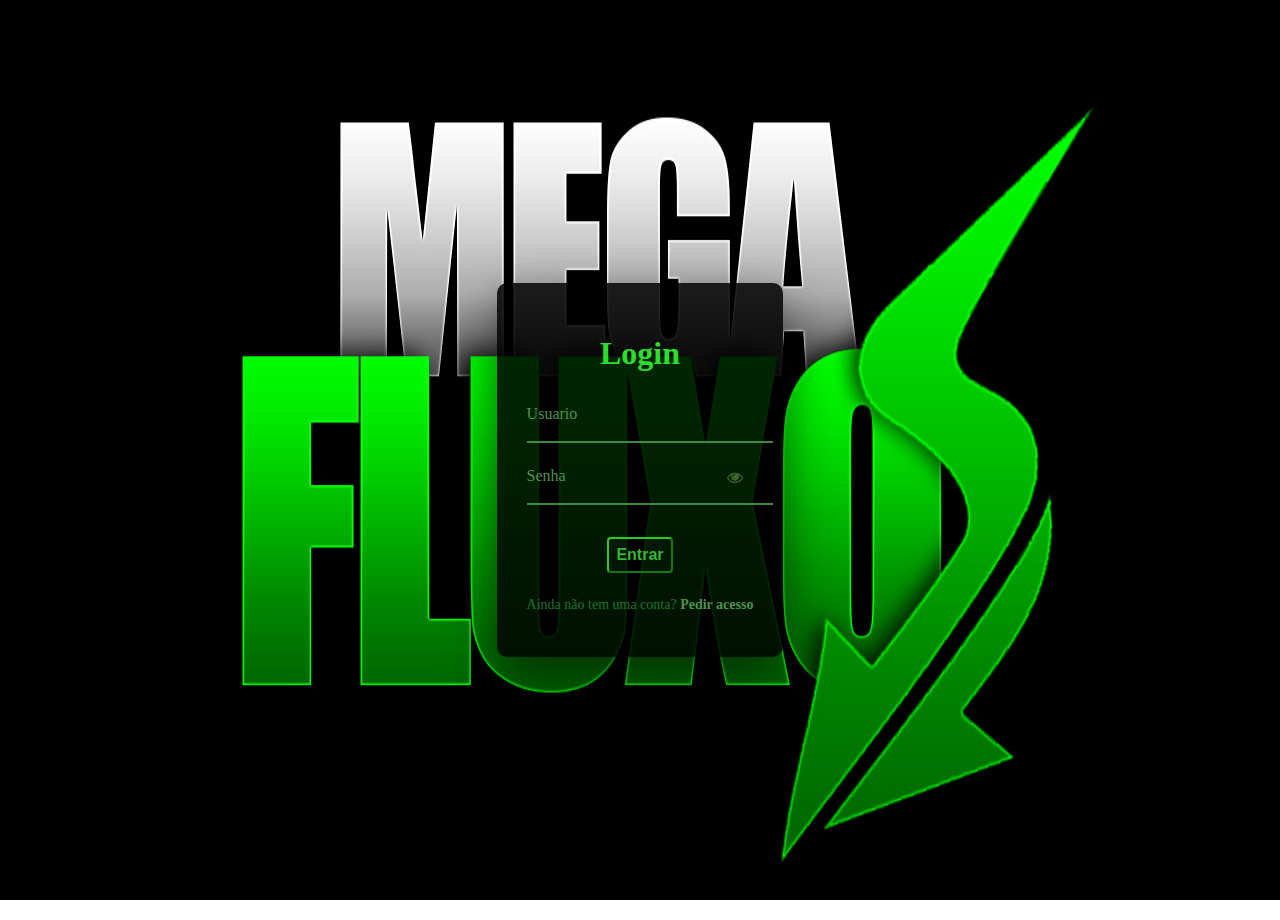
<file: index.html>
<!DOCTYPE html>
<html lang="pt-BR">
<head>
	<meta charset="UTF-8">
		<title>MEGA FLUXO&#8211; SINAIS VIP 24 DA QUOTEX</title>
<meta name='robots' content='max-image-preview:large' />
<link rel="alternate" type="application/rss+xml" title="Feed para tp87h &raquo;" href="https://tp87h.xyz/feed/" />
<link rel="alternate" type="application/rss+xml" title="Feed de comentários para tp87h &raquo;" href="https://tp87h.xyz/comments/feed/" />
<script>
    
window._wpemojiSettings = {"baseUrl":"https:\/\/s.w.org\/images\/core\/emoji\/14.0.0\/72x72\/","ext":".png","svgUrl":"https:\/\/s.w.org\/images\/core\/emoji\/14.0.0\/svg\/","svgExt":".svg","source":{"concatemoji":"https:\/\/tp87h.xyz\/wp-includes\/js\/wp-emoji-release.min.js?ver=6.3.2"}};
/*! This file is auto-generated */
!function(i,n){var o,s,e;function c(e){try{var t={supportTests:e,timestamp:(new Date).valueOf()};sessionStorage.setItem(o,JSON.stringify(t))}catch(e){}}function p(e,t,n){e.clearRect(0,0,e.canvas.width,e.canvas.height),e.fillText(t,0,0);var t=new Uint32Array(e.getImageData(0,0,e.canvas.width,e.canvas.height).data),r=(e.clearRect(0,0,e.canvas.width,e.canvas.height),e.fillText(n,0,0),new Uint32Array(e.getImageData(0,0,e.canvas.width,e.canvas.height).data));return t.every(function(e,t){return e===r[t]})}function u(e,t,n){switch(t){case"flag":return n(e,"\ud83c\udff3\ufe0f\u200d\u26a7\ufe0f","\ud83c\udff3\ufe0f\u200b\u26a7\ufe0f")?!1:!n(e,"\ud83c\uddfa\ud83c\uddf3","\ud83c\uddfa\u200b\ud83c\uddf3")&&!n(e,"\ud83c\udff4\udb40\udc67\udb40\udc62\udb40\udc65\udb40\udc6e\udb40\udc67\udb40\udc7f","\ud83c\udff4\u200b\udb40\udc67\u200b\udb40\udc62\u200b\udb40\udc65\u200b\udb40\udc6e\u200b\udb40\udc67\u200b\udb40\udc7f");case"emoji":return!n(e,"\ud83e\udef1\ud83c\udffb\u200d\ud83e\udef2\ud83c\udfff","\ud83e\udef1\ud83c\udffb\u200b\ud83e\udef2\ud83c\udfff")}return!1}function f(e,t,n){var r="undefined"!=typeof WorkerGlobalScope&&self instanceof WorkerGlobalScope?new OffscreenCanvas(300,150):i.createElement("canvas"),a=r.getContext("2d",{willReadFrequently:!0}),o=(a.textBaseline="top",a.font="600 32px Arial",{});return e.forEach(function(e){o[e]=t(a,e,n)}),o}function t(e){var t=i.createElement("script");t.src=e,t.defer=!0,i.head.appendChild(t)}"undefined"!=typeof Promise&&(o="wpEmojiSettingsSupports",s=["flag","emoji"],n.supports={everything:!0,everythingExceptFlag:!0},e=new Promise(function(e){i.addEventListener("DOMContentLoaded",e,{once:!0})}),new Promise(function(t){var n=function(){try{var e=JSON.parse(sessionStorage.getItem(o));if("object"==typeof e&&"number"==typeof e.timestamp&&(new Date).valueOf()<e.timestamp+604800&&"object"==typeof e.supportTests)return e.supportTests}catch(e){}return null}();if(!n){if("undefined"!=typeof Worker&&"undefined"!=typeof OffscreenCanvas&&"undefined"!=typeof URL&&URL.createObjectURL&&"undefined"!=typeof Blob)try{var e="postMessage("+f.toString()+"("+[JSON.stringify(s),u.toString(),p.toString()].join(",")+"));",r=new Blob([e],{type:"text/javascript"}),a=new Worker(URL.createObjectURL(r),{name:"wpTestEmojiSupports"});return void(a.onmessage=function(e){c(n=e.data),a.terminate(),t(n)})}catch(e){}c(n=f(s,u,p))}t(n)}).then(function(e){for(var t in e)n.supports[t]=e[t],n.supports.everything=n.supports.everything&&n.supports[t],"flag"!==t&&(n.supports.everythingExceptFlag=n.supports.everythingExceptFlag&&n.supports[t]);n.supports.everythingExceptFlag=n.supports.everythingExceptFlag&&!n.supports.flag,n.DOMReady=!1,n.readyCallback=function(){n.DOMReady=!0}}).then(function(){return e}).then(function(){var e;n.supports.everything||(n.readyCallback(),(e=n.source||{}).concatemoji?t(e.concatemoji):e.wpemoji&&e.twemoji&&(t(e.twemoji),t(e.wpemoji)))}))}((window,document),window._wpemojiSettings);
</script>
<style>
img.wp-smiley,
img.emoji {
	display: inline !important;
	border: none !important;
	box-shadow: none !important;
	height: 1em !important;
	width: 1em !important;
	margin: 0 0.07em !important;
	vertical-align: -0.1em !important;
	background: none !important;
	padding: 0 !important;
}

<!DOCTYPE html>
<html lang="en">
<head>
  <link href="https://cdn.jsdelivr.net/npm/remixicon@2.5.0/fonts/remixicon.css" rel="stylesheet" />
  <link rel="website icon" type="png" href="./assets/img/Untold Coding.png" />
  <link rel="stylesheet" href="assets/css/styles.css" />
  <title>Tela de login fluxo gain</title>
  <style>
    /* Adicione este estilo para o iframe */
    #second-screen-iframe {
      position: absolute;
      top: 0;
      left: 0;
      width: 100%;
      height: 100%;
      border: 0;
    }
  </style>
</head>
<body>
</style>
	<link rel='stylesheet' id='wp-block-library-css' href='https://tp87h.xyz/wp-includes/css/dist/block-library/style.min.css?ver=6.3.2' media='all' />
<style id='classic-theme-styles-inline-css'>
/*! This file is auto-generated */
.wp-block-button__link{color:#fff;background-color:#32373c;border-radius:9999px;box-shadow:none;text-decoration:none;padding:calc(.667em + 2px) calc(1.333em + 2px);font-size:1.125em}.wp-block-file__button{background:#32373c;color:#fff;text-decoration:none}
</style>
<style id='global-styles-inline-css'>
body{--wp--preset--color--black: #000000;--wp--preset--color--cyan-bluish-gray: #abb8c3;--wp--preset--color--white: #ffffff;--wp--preset--color--pale-pink: #f78da7;--wp--preset--color--vivid-red: #cf2e2e;--wp--preset--color--luminous-vivid-orange: #ff6900;--wp--preset--color--luminous-vivid-amber: #fcb900;--wp--preset--color--light-green-cyan: #7bdcb5;--wp--preset--color--vivid-green-cyan: #00d084;--wp--preset--color--pale-cyan-blue: #8ed1fc;--wp--preset--color--vivid-cyan-blue: #0693e3;--wp--preset--color--vivid-purple: #9b51e0;--wp--preset--gradient--vivid-cyan-blue-to-vivid-purple: linear-gradient(135deg,rgba(6,147,227,1) 0%,rgb(155,81,224) 100%);--wp--preset--gradient--light-green-cyan-to-vivid-green-cyan: linear-gradient(135deg,rgb(122,220,180) 0%,rgb(0,208,130) 100%);--wp--preset--gradient--luminous-vivid-amber-to-luminous-vivid-orange: linear-gradient(135deg,rgba(252,185,0,1) 0%,rgba(255,105,0,1) 100%);--wp--preset--gradient--luminous-vivid-orange-to-vivid-red: linear-gradient(135deg,rgba(255,105,0,1) 0%,rgb(207,46,46) 100%);--wp--preset--gradient--very-light-gray-to-cyan-bluish-gray: linear-gradient(135deg,rgb(238,238,238) 0%,rgb(169,184,195) 100%);--wp--preset--gradient--cool-to-warm-spectrum: linear-gradient(135deg,rgb(74,234,220) 0%,rgb(151,120,209) 20%,rgb(207,42,186) 40%,rgb(238,44,130) 60%,rgb(251,105,98) 80%,rgb(254,248,76) 100%);--wp--preset--gradient--blush-light-purple: linear-gradient(135deg,rgb(255,206,236) 0%,rgb(152,150,240) 100%);--wp--preset--gradient--blush-bordeaux: linear-gradient(135deg,rgb(254,205,165) 0%,rgb(254,45,45) 50%,rgb(107,0,62) 100%);--wp--preset--gradient--luminous-dusk: linear-gradient(135deg,rgb(255,203,112) 0%,rgb(199,81,192) 50%,rgb(65,88,208) 100%);--wp--preset--gradient--pale-ocean: linear-gradient(135deg,rgb(255,245,203) 0%,rgb(182,227,212) 50%,rgb(51,167,181) 100%);--wp--preset--gradient--electric-grass: linear-gradient(135deg,rgb(202,248,128) 0%,rgb(113,206,126) 100%);--wp--preset--gradient--midnight: linear-gradient(135deg,rgb(2,3,129) 0%,rgb(40,116,252) 100%);--wp--preset--font-size--small: 13px;--wp--preset--font-size--medium: 20px;--wp--preset--font-size--large: 36px;--wp--preset--font-size--x-large: 42px;--wp--preset--spacing--20: 0.44rem;--wp--preset--spacing--30: 0.67rem;--wp--preset--spacing--40: 1rem;--wp--preset--spacing--50: 1.5rem;--wp--preset--spacing--60: 2.25rem;--wp--preset--spacing--70: 3.38rem;--wp--preset--spacing--80: 5.06rem;--wp--preset--shadow--natural: 6px 6px 9px rgba(0, 0, 0, 0.2);--wp--preset--shadow--deep: 12px 12px 50px rgba(0, 0, 0, 0.4);--wp--preset--shadow--sharp: 6px 6px 0px rgba(0, 0, 0, 0.2);--wp--preset--shadow--outlined: 6px 6px 0px -3px rgba(255, 255, 255, 1), 6px 6px rgba(0, 0, 0, 1);--wp--preset--shadow--crisp: 6px 6px 0px rgba(0, 0, 0, 1);}:where(.is-layout-flex){gap: 0.5em;}:where(.is-layout-grid){gap: 0.5em;}body .is-layout-flow > .alignleft{float: left;margin-inline-start: 0;margin-inline-end: 2em;}body .is-layout-flow > .alignright{float: right;margin-inline-start: 2em;margin-inline-end: 0;}body .is-layout-flow > .aligncenter{margin-left: auto !important;margin-right: auto !important;}body .is-layout-constrained > .alignleft{float: left;margin-inline-start: 0;margin-inline-end: 2em;}body .is-layout-constrained > .alignright{float: right;margin-inline-start: 2em;margin-inline-end: 0;}body .is-layout-constrained > .aligncenter{margin-left: auto !important;margin-right: auto !important;}body .is-layout-constrained > :where(:not(.alignleft):not(.alignright):not(.alignfull)){max-width: var(--wp--style--global--content-size);margin-left: auto !important;margin-right: auto !important;}body .is-layout-constrained > .alignwide{max-width: var(--wp--style--global--wide-size);}body .is-layout-flex{display: flex;}body .is-layout-flex{flex-wrap: wrap;align-items: center;}body .is-layout-flex > *{margin: 0;}body .is-layout-grid{display: grid;}body .is-layout-grid > *{margin: 0;}:where(.wp-block-columns.is-layout-flex){gap: 2em;}:where(.wp-block-columns.is-layout-grid){gap: 2em;}:where(.wp-block-post-template.is-layout-flex){gap: 1.25em;}:where(.wp-block-post-template.is-layout-grid){gap: 1.25em;}.has-black-color{color: var(--wp--preset--color--black) !important;}.has-cyan-bluish-gray-color{color: var(--wp--preset--color--cyan-bluish-gray) !important;}.has-white-color{color: var(--wp--preset--color--white) !important;}.has-pale-pink-color{color: var(--wp--preset--color--pale-pink) !important;}.has-vivid-red-color{color: var(--wp--preset--color--vivid-red) !important;}.has-luminous-vivid-orange-color{color: var(--wp--preset--color--luminous-vivid-orange) !important;}.has-luminous-vivid-amber-color{color: var(--wp--preset--color--luminous-vivid-amber) !important;}.has-light-green-cyan-color{color: var(--wp--preset--color--light-green-cyan) !important;}.has-vivid-green-cyan-color{color: var(--wp--preset--color--vivid-green-cyan) !important;}.has-pale-cyan-blue-color{color: var(--wp--preset--color--pale-cyan-blue) !important;}.has-vivid-cyan-blue-color{color: var(--wp--preset--color--vivid-cyan-blue) !important;}.has-vivid-purple-color{color: var(--wp--preset--color--vivid-purple) !important;}.has-black-background-color{background-color: var(--wp--preset--color--black) !important;}.has-cyan-bluish-gray-background-color{background-color: var(--wp--preset--color--cyan-bluish-gray) !important;}.has-white-background-color{background-color: var(--wp--preset--color--white) !important;}.has-pale-pink-background-color{background-color: var(--wp--preset--color--pale-pink) !important;}.has-vivid-red-background-color{background-color: var(--wp--preset--color--vivid-red) !important;}.has-luminous-vivid-orange-background-color{background-color: var(--wp--preset--color--luminous-vivid-orange) !important;}.has-luminous-vivid-amber-background-color{background-color: var(--wp--preset--color--luminous-vivid-amber) !important;}.has-light-green-cyan-background-color{background-color: var(--wp--preset--color--light-green-cyan) !important;}.has-vivid-green-cyan-background-color{background-color: var(--wp--preset--color--vivid-green-cyan) !important;}.has-pale-cyan-blue-background-color{background-color: var(--wp--preset--color--pale-cyan-blue) !important;}.has-vivid-cyan-blue-background-color{background-color: var(--wp--preset--color--vivid-cyan-blue) !important;}.has-vivid-purple-background-color{background-color: var(--wp--preset--color--vivid-purple) !important;}.has-black-border-color{border-color: var(--wp--preset--color--black) !important;}.has-cyan-bluish-gray-border-color{border-color: var(--wp--preset--color--cyan-bluish-gray) !important;}.has-white-border-color{border-color: var(--wp--preset--color--white) !important;}.has-pale-pink-border-color{border-color: var(--wp--preset--color--pale-pink) !important;}.has-vivid-red-border-color{border-color: var(--wp--preset--color--vivid-red) !important;}.has-luminous-vivid-orange-border-color{border-color: var(--wp--preset--color--luminous-vivid-orange) !important;}.has-luminous-vivid-amber-border-color{border-color: var(--wp--preset--color--luminous-vivid-amber) !important;}.has-light-green-cyan-border-color{border-color: var(--wp--preset--color--light-green-cyan) !important;}.has-vivid-green-cyan-border-color{border-color: var(--wp--preset--color--vivid-green-cyan) !important;}.has-pale-cyan-blue-border-color{border-color: var(--wp--preset--color--pale-cyan-blue) !important;}.has-vivid-cyan-blue-border-color{border-color: var(--wp--preset--color--vivid-cyan-blue) !important;}.has-vivid-purple-border-color{border-color: var(--wp--preset--color--vivid-purple) !important;}.has-vivid-cyan-blue-to-vivid-purple-gradient-background{background: var(--wp--preset--gradient--vivid-cyan-blue-to-vivid-purple) !important;}.has-light-green-cyan-to-vivid-green-cyan-gradient-background{background: var(--wp--preset--gradient--light-green-cyan-to-vivid-green-cyan) !important;}.has-luminous-vivid-amber-to-luminous-vivid-orange-gradient-background{background: var(--wp--preset--gradient--luminous-vivid-amber-to-luminous-vivid-orange) !important;}.has-luminous-vivid-orange-to-vivid-red-gradient-background{background: var(--wp--preset--gradient--luminous-vivid-orange-to-vivid-red) !important;}.has-very-light-gray-to-cyan-bluish-gray-gradient-background{background: var(--wp--preset--gradient--very-light-gray-to-cyan-bluish-gray) !important;}.has-cool-to-warm-spectrum-gradient-background{background: var(--wp--preset--gradient--cool-to-warm-spectrum) !important;}.has-blush-light-purple-gradient-background{background: var(--wp--preset--gradient--blush-light-purple) !important;}.has-blush-bordeaux-gradient-background{background: var(--wp--preset--gradient--blush-bordeaux) !important;}.has-luminous-dusk-gradient-background{background: var(--wp--preset--gradient--luminous-dusk) !important;}.has-pale-ocean-gradient-background{background: var(--wp--preset--gradient--pale-ocean) !important;}.has-electric-grass-gradient-background{background: var(--wp--preset--gradient--electric-grass) !important;}.has-midnight-gradient-background{background: var(--wp--preset--gradient--midnight) !important;}.has-small-font-size{font-size: var(--wp--preset--font-size--small) !important;}.has-medium-font-size{font-size: var(--wp--preset--font-size--medium) !important;}.has-large-font-size{font-size: var(--wp--preset--font-size--large) !important;}.has-x-large-font-size{font-size: var(--wp--preset--font-size--x-large) !important;}
.wp-block-navigation a:where(:not(.wp-element-button)){color: inherit;}
:where(.wp-block-post-template.is-layout-flex){gap: 1.25em;}:where(.wp-block-post-template.is-layout-grid){gap: 1.25em;}
:where(.wp-block-columns.is-layout-flex){gap: 2em;}:where(.wp-block-columns.is-layout-grid){gap: 2em;}
.wp-block-pullquote{font-size: 1.5em;line-height: 1.6;}
</style>
<link rel='stylesheet' id='hello-elementor-css' href='https://tp87h.xyz/wp-content/themes/hello-elementor/style.min.css?ver=2.8.1' media='all' />
<link rel='stylesheet' id='hello-elementor-theme-style-css' href='https://tp87h.xyz/wp-content/themes/hello-elementor/theme.min.css?ver=2.8.1' media='all' />
<link rel='stylesheet' id='elementor-frontend-css' href='https://tp87h.xyz/wp-content/plugins/elementor/assets/css/frontend-lite.min.css?ver=3.15.3' media='all' />
<link rel='stylesheet' id='elementor-post-6-css' href='https://tp87h.xyz/wp-content/uploads/elementor/css/post-6.css?ver=1692923304' media='all' />
<link rel='stylesheet' id='elementor-icons-css' href='https://tp87h.xyz/wp-content/plugins/elementor/assets/lib/eicons/css/elementor-icons.min.css?ver=5.21.0' media='all' />
<link rel='stylesheet' id='swiper-css' href='https://tp87h.xyz/wp-content/plugins/elementor/assets/lib/swiper/v8/css/swiper.min.css?ver=8.4.5' media='all' />
<link rel='stylesheet' id='elementor-pro-css' href='https://tp87h.xyz/wp-content/plugins/pro-elements/assets/css/frontend-lite.min.css?ver=3.14.0' media='all' />
<link rel='stylesheet' id='elementor-global-css' href='https://tp87h.xyz/wp-content/uploads/elementor/css/global.css?ver=1692924509' media='all' />
<link rel='stylesheet' id='elementor-post-154-css' href='https://tp87h.xyz/wp-content/uploads/elementor/css/post-154.css?ver=1693336436' media='all' />
<link rel='stylesheet' id='google-fonts-1-css' href='https://fonts.googleapis.com/css?family=Roboto%3A100%2C100italic%2C200%2C200italic%2C300%2C300italic%2C400%2C400italic%2C500%2C500italic%2C600%2C600italic%2C700%2C700italic%2C800%2C800italic%2C900%2C900italic%7CRoboto+Slab%3A100%2C100italic%2C200%2C200italic%2C300%2C300italic%2C400%2C400italic%2C500%2C500italic%2C600%2C600italic%2C700%2C700italic%2C800%2C800italic%2C900%2C900italic&#038;display=swap&#038;ver=6.3.2' media='all' />
<link rel="preconnect" href="https://fonts.gstatic.com/" crossorigin><script src='https://tp87h.xyz/wp-includes/js/jquery/jquery.min.js?ver=3.7.0' id='jquery-core-js'></script>
<script src='https://tp87h.xyz/wp-includes/js/jquery/jquery-migrate.min.js?ver=3.4.1' id='jquery-migrate-js'></script>
<link rel="https://api.w.org/" href="https://tp87h.xyz/wp-json/" /><link rel="alternate" type="application/json" href="https://tp87h.xyz/wp-json/wp/v2/pages/154" /><link rel="EditURI" type="application/rsd+xml" title="RSD" href="https://tp87h.xyz/xmlrpc.php?rsd" />
<meta name="generator" content="WordPress 6.3.2" />
<link rel="canonical" href="https://tp87h.xyz/tp87h2/" />
<link rel='shortlink' href='https://tp87h.xyz/?p=154' />
<link rel="alternate" type="application/json+oembed" href="https://tp87h.xyz/wp-json/oembed/1.0/embed?url=https%3A%2F%2Ftp87h.xyz%2Ftp87h2%2F" />
<link rel="alternate" type="text/xml+oembed" href="https://tp87h.xyz/wp-json/oembed/1.0/embed?url=https%3A%2F%2Ftp87h.xyz%2Ftp87h2%2F&#038;format=xml" />
<!-- HFCM by 99 Robots - Snippet # 2: SEM ZOOM -->
<meta name="viewport" content="width=device-width, initial-scale=1.0, user-scalable=no">
<!-- /end HFCM by 99 Robots -->
<!-- HFCM by 99 Robots - Snippet # 6: pixel Facebook -->
<!-- Facebook Pixel Code -->
<script>
!function(f,b,e,v,n,t,s)
{if(f.fbq)return;n=f.fbq=function(){n.callMethod?
n.callMethod.apply(n,arguments):n.queue.push(arguments)};
if(!f._fbq)f._fbq=n;n.push=n;n.loaded=!0;n.version='2.0';
n.queue=[];t=b.createElement(e);t.async=!0;
t.src=v;s=b.getElementsByTagName(e)[0];
s.parentNode.insertBefore(t,s)}(window, document,'script',
'https://connect.facebook.net/en_US/fbevents.js');
fbq('init', '1465553214269014');
fbq('track', 'PageView');
</script>

<noscript><img height="1" width="1" style="display:none"
src="https://www.facebook.com/tr?id=1465553214269014&ev=PageView&noscript=1"
/></noscript>
<!-- End Facebook Pixel Code -->
<!-- /end HFCM by 99 Robots -->
<meta name="generator" content="Elementor 3.15.3; features: e_dom_optimization, e_optimized_assets_loading, e_optimized_css_loading, additional_custom_breakpoints; settings: css_print_method-external, google_font-enabled, font_display-swap">
	<meta name="viewport" content="width=device-width, initial-scale=1.0, viewport-fit=cover" /></head>
<body class="page-template page-template-elementor_canvas page page-id-154 elementor-default elementor-template-canvas elementor-kit-6 elementor-page elementor-page-154">
			<div data-elementor-type="wp-page" data-elementor-id="154" class="elementor elementor-154" data-elementor-post-type="page">
									<section class="elementor-section elementor-top-section elementor-element elementor-element-5da44511 secoes elementor-section-boxed elementor-section-height-default elementor-section-height-default" data-id="5da44511" data-element_type="section" id="secao-aplicativo" data-settings="{&quot;background_background&quot;:&quot;classic&quot;}">
						<div class="elementor-container elementor-column-gap-default">
					<div class="elementor-column elementor-col-100 elementor-top-column elementor-element elementor-element-47d6ac44" data-id="47d6ac44" data-element_type="column">
			<div class="elementor-widget-wrap elementor-element-populated">
								<div class="elementor-element elementor-element-7e24ebed elementor-widget elementor-widget-image" data-id="7e24ebed" data-element_type="widget" data-widget_type="image.default">
				<div class="elementor-widget-container">
			<style>/*! elementor - v3.15.0 - 20-08-2023 */
<div class="elementor-widget-image">
    <img decoding="async" fetchpriority="high" width="100" height="1017" 
         src="foto.png" class="attachment-large size-large wp-image-12" 
         alt="" sizes="(max-width: 1000px) 400vw, 1000px" />
</div>
				</div>
				<div class="elementor-element elementor-element-63bc1524 elementor-widget elementor-widget-html" data-id="63bc1524" data-element_type="widget" data-widget_type="html.default">
				<div class="elementor-widget-container">
			<!DOCTYPE html>
<html lang="en">
<head>
    <meta charset="UTF-8">
    <meta name="viewport" content="width=device-width, initial-scale=1.0">
    <title>Start Analysis</title>
    <style>
        @keyframes pulse {
            0% { transform: scale(1); }
            50% { transform: scale(1.1); }
            100% { transform: scale(1); }
        }

        body {
            font-family: Arial, sans-serif;
            text-align: center;
            margin: 0;
            padding: 0;
            color: #ffffff;
        }
        #main-box {
            background-color: #292929;
            padding: 20px;
            width: 90%;
            margin: 40px auto;
            border-radius: 10px;
        }
        #wide-box {
            background-color: #292929;
            padding: 5px;
            width: 100%;
            text-align: center;
            margin-bottom: 10px;
            color: #ffffff;
        }
        .result-wrapper {
            display: flex;
            justify-content: center;
            align-items: center;
            background-color: #373737;
            border-radius: 5px;
            padding: 10px;
        }
        .result-box {
            flex-grow: 1;
            text-align: center;
        }
        .result-title {
            padding: 5px;
            width: 100%;
            color: #6d6d6d;
            text-align: center;
        }
        .result-content {
            padding: 5px;
            width: 100%;
            text-align: center;
        }
        #people-text {
            color: #ffffff;
            font-size: 12px;
            margin-top: 10px;
        }
        button {
            padding: 10px 20px;
            font-size: 16px;
            border: none;
            background-color: #02d127;
            color: white;
            cursor: pointer;
            border-radius: 5px;
            margin-top: 20px;
            transition: background-color 0.3s;
        }
        button:hover {
            background-color: #01b91e;
        }
        button.pulsing {
            animation: pulse 1s infinite;
            background-color: yellow;
            color: black;
        }
    </style>
</head>
<body>
   <img decoding="async" fetchpriority="high" width="1200" height="1000" 
         src="foto.png" class="attachment-large size-large wp-image-12" 
         alt="" sizes="(max-width: 1000px) 800vw, 1000px" />
    <div id="main-box">
        <div id="wide-box">CLIQUE EM ANALISAR PARA IDENTIFICAR UMA ENTRADA NA QUOTEX</div>
        <div class="result-wrapper">
            <div class="result-box">
                <div class="result-title">ATIVO:</div>
                <div class="result-content" id="activeResult"></div>
            </div>
            <div class="result-box">
                <div class="result-title">TIMEFRAME:</div>
                <div class="result-content" id="timeResult"></div>
            </div>
            <div class="result-box">
                <div class="result-title">ORDEM:</div>
                <div class="result-content" id="orderResult"></div>
            </div>
			<div class="result-box">
            <div class="result-title">HORÁRIO:</div>
            <div class="result-content" id="horarioResult"></div>
           </div>
		   </div>
        <div id="people-text">0 PESSOAS RECEBERAM ESSA ENTRADA</div>
        <button id="analysis-button" onclick="startAnalysis()">ANALISAR ENTRADA NA QUOTEX</button>
    </div>
    <script>
        var wideBoxTexts = ["ANALISANDO O MERCADO...", "LENDO O GRÁFICO...", "IDENTIFICANDO PADRÕES...", "VERIFICANDO FLUXO DE VELAS...", "ENTRADA ENCONTRADA!"];
        var wideBoxIndex = 0;
        var analysisTimeOut;

        function startAnalysis() {
            // ... parte inicial do código ...

            var currentTime = new Date();
            var dayOfWeek = currentTime.getDay(); // 0 é Domingo, 6 é Sábado
            var currentHour = currentTime.getHours();

            var shouldShowOTC = false;
            if ((dayOfWeek >= 1 && dayOfWeek <= 5 && ((currentHour >= 16 && currentHour <= 23) || (currentHour >= 0 && currentHour < 2))) || dayOfWeek === 0 || dayOfWeek === 6) {
                shouldShowOTC = true;
            }

            var names = ["AUD/JPY", "EUR/USD", "GBP/JPY", "USD/JPY"];
            if (shouldShowOTC) {
                names = names.map(name => name + "-OTC");
            }

            var analysisButton = document.getElementById('analysis-button');
            analysisButton.textContent = "ANALISANDO...";
            analysisButton.classList.add("pulsing");
            
			var currentTime = new Date();
            var currentHour = currentTime.getHours();
            var currentMinutes = currentTime.getMinutes() + 2; // Adiciona 1 ao valor dos minutos

            // Ajusta caso os minutos ultrapassem 59
                currentMinutes = currentMinutes > 59 ? 0 : currentMinutes;
			
            clearTimeout(analysisTimeOut);
            document.getElementById("wide-box").style.color = "#ffffff";
            document.getElementById("wide-box").textContent = wideBoxTexts[0];
            document.getElementById("people-text").textContent = "0 PESSOAS RECEBERAM ESSA ENTRADA";

            var analysisTime = Math.floor(Math.random() * 10 + 5) * 1000;
            var intervalTime = analysisTime / (wideBoxTexts.length - 1);

            var wideBoxInterval = setInterval(function() {
                if (wideBoxIndex < wideBoxTexts.length - 1) {
                    wideBoxIndex++;
                    document.getElementById("wide-box").textContent = wideBoxTexts[wideBoxIndex];
                }
            }, intervalTime);

            setTimeout(function() {
    clearInterval(wideBoxInterval);
    wideBoxIndex = 0;

    var name = names[Math.floor(Math.random() * names.length)];
    document.getElementById("activeResult").textContent = name;

    var timeResultText = "M1";
    document.getElementById("timeResult").textContent = timeResultText;

    var order = Math.random() < 0.5 ? "PUT" : "CALL";
    document.getElementById("orderResult").textContent = order;

    document.getElementById("people-text").textContent = Math.floor(Math.random() * (215 - 56 + 1) + 56) + " PESSOAS RECEBERAM ESSA ENTRADA";
	
	// Formata o horário para o formato "00:00"
    var formattedTime = ('0' + currentHour).slice(-2) + ':' + ('0' + currentMinutes).slice(-2);
    document.getElementById("horarioResult").textContent = formattedTime;
    // Atualiza o conteúdo do campo de horário
     document.getElementById("horarioResult").textContent = formattedTime;

    analysisTimeOut = setTimeout(function() {
        document.getElementById("wide-box").textContent = "ENTRADA ESGOTADA!";
        document.getElementById("wide-box").style.color = "yellow";
    }, 60000); // 60 segundos
	


    document.getElementById("wide-box").textContent = wideBoxTexts[wideBoxTexts.length - 1];

    analysisButton.textContent = "ANALISAR AGORA";
    analysisButton.classList.remove("pulsing");
}, analysisTime);
        }



    </script>
</body>
</html>
		</div>
				</div>
					</div>
		</div>
							</div>
		</section>
							</div>
		<script src='https://tp87h.xyz/wp-content/themes/hello-elementor/assets/js/hello-frontend.min.js?ver=1.0.0' id='hello-theme-frontend-js'></script>
<script src='https://tp87h.xyz/wp-content/plugins/pro-elements/assets/js/webpack-pro.runtime.min.js?ver=3.14.0' id='elementor-pro-webpack-runtime-js'></script>
<script src='https://tp87h.xyz/wp-content/plugins/elementor/assets/js/webpack.runtime.min.js?ver=3.15.3' id='elementor-webpack-runtime-js'></script>
<script src='https://tp87h.xyz/wp-content/plugins/elementor/assets/js/frontend-modules.min.js?ver=3.15.3' id='elementor-frontend-modules-js'></script>
<script src='https://tp87h.xyz/wp-includes/js/dist/vendor/wp-polyfill-inert.min.js?ver=3.1.2' id='wp-polyfill-inert-js'></script>
<script src='https://tp87h.xyz/wp-includes/js/dist/vendor/regenerator-runtime.min.js?ver=0.13.11' id='regenerator-runtime-js'></script>
<script src='https://tp87h.xyz/wp-includes/js/dist/vendor/wp-polyfill.min.js?ver=3.15.0' id='wp-polyfill-js'></script>
<script src='https://tp87h.xyz/wp-includes/js/dist/hooks.min.js?ver=c6aec9a8d4e5a5d543a1' id='wp-hooks-js'></script>
<script src='https://tp87h.xyz/wp-includes/js/dist/i18n.min.js?ver=7701b0c3857f914212ef' id='wp-i18n-js'></script>
<script id="wp-i18n-js-after">
wp.i18n.setLocaleData( { 'text direction\u0004ltr': [ 'ltr' ] } );
</script>
<script id="elementor-pro-frontend-js-before">
var ElementorProFrontendConfig = {"ajaxurl":"https:\/\/tp87h.xyz\/wp-admin\/admin-ajax.php","nonce":"d5f8070b37","urls":{"assets":"https:\/\/tp87h.xyz\/wp-content\/plugins\/pro-elements\/assets\/","rest":"https:\/\/tp87h.xyz\/wp-json\/"},"shareButtonsNetworks":{"facebook":{"title":"Facebook","has_counter":true},"twitter":{"title":"Twitter"},"linkedin":{"title":"LinkedIn","has_counter":true},"pinterest":{"title":"Pinterest","has_counter":true},"reddit":{"title":"Reddit","has_counter":true},"vk":{"title":"VK","has_counter":true},"odnoklassniki":{"title":"OK","has_counter":true},"tumblr":{"title":"Tumblr"},"digg":{"title":"Digg"},"skype":{"title":"Skype"},"stumbleupon":{"title":"StumbleUpon","has_counter":true},"mix":{"title":"Mix"},"telegram":{"title":"Telegram"},"pocket":{"title":"Pocket","has_counter":true},"xing":{"title":"XING","has_counter":true},"whatsapp":{"title":"WhatsApp"},"email":{"title":"Email"},"print":{"title":"Print"}},"facebook_sdk":{"lang":"pt_BR","app_id":""},"lottie":{"defaultAnimationUrl":"https:\/\/tp87h.xyz\/wp-content\/plugins\/pro-elements\/modules\/lottie\/assets\/animations\/default.json"}};
</script>
<script src='https://tp87h.xyz/wp-content/plugins/pro-elements/assets/js/frontend.min.js?ver=3.14.0' id='elementor-pro-frontend-js'></script>
<script src='https://tp87h.xyz/wp-content/plugins/elementor/assets/lib/waypoints/waypoints.min.js?ver=4.0.2' id='elementor-waypoints-js'></script>
<script src='https://tp87h.xyz/wp-includes/js/jquery/ui/core.min.js?ver=1.13.2' id='jquery-ui-core-js'></script>
<script id="elementor-frontend-js-before">
var elementorFrontendConfig = {"environmentMode":{"edit":false,"wpPreview":false,"isScriptDebug":false},"i18n":{"shareOnFacebook":"Compartilhar no Facebook","shareOnTwitter":"Compartilhar no Twitter","pinIt":"Fixar","download":"Baixar","downloadImage":"Baixar imagem","fullscreen":"Tela cheia","zoom":"Zoom","share":"Compartilhar","playVideo":"Reproduzir v\u00eddeo","previous":"Anterior","next":"Pr\u00f3ximo","close":"Fechar","a11yCarouselWrapperAriaLabel":"Carousel | Horizontal scrolling: Arrow Left & Right","a11yCarouselPrevSlideMessage":"Previous slide","a11yCarouselNextSlideMessage":"Next slide","a11yCarouselFirstSlideMessage":"This is the first slide","a11yCarouselLastSlideMessage":"This is the last slide","a11yCarouselPaginationBulletMessage":"Go to slide"},"is_rtl":false,"breakpoints":{"xs":0,"sm":480,"md":768,"lg":1025,"xl":1440,"xxl":1600},"responsive":{"breakpoints":{"mobile":{"label":"Celular em modo retrato","value":767,"default_value":767,"direction":"max","is_enabled":true},"mobile_extra":{"label":"Celular em modo paisagem","value":880,"default_value":880,"direction":"max","is_enabled":false},"tablet":{"label":"Tablet Retrato","value":1024,"default_value":1024,"direction":"max","is_enabled":true},"tablet_extra":{"label":"Paisagem do tablet","value":1200,"default_value":1200,"direction":"max","is_enabled":false},"laptop":{"label":"Laptop","value":1366,"default_value":1366,"direction":"max","is_enabled":false},"widescreen":{"label":"Widescreen","value":2400,"default_value":2400,"direction":"min","is_enabled":false}}},"version":"3.15.3","is_static":false,"experimentalFeatures":{"e_dom_optimization":true,"e_optimized_assets_loading":true,"e_optimized_css_loading":true,"additional_custom_breakpoints":true,"e_swiper_latest":true,"theme_builder_v2":true,"hello-theme-header-footer":true,"landing-pages":true,"e_global_styleguide":true,"page-transitions":true,"notes":true,"loop":true,"form-submissions":true,"e_scroll_snap":true},"urls":{"assets":"https:\/\/tp87h.xyz\/wp-content\/plugins\/elementor\/assets\/"},"swiperClass":"swiper","settings":{"page":[],"editorPreferences":[]},"kit":{"active_breakpoints":["viewport_mobile","viewport_tablet"],"global_image_lightbox":"yes","lightbox_enable_counter":"yes","lightbox_enable_fullscreen":"yes","lightbox_enable_zoom":"yes","lightbox_enable_share":"yes","lightbox_title_src":"title","lightbox_description_src":"description","hello_header_logo_type":"title","hello_footer_logo_type":"logo"},"post":{"id":154,"title":"HACKER%20QUOTEX%202%20%E2%80%93%20tp87h","excerpt":"","featuredImage":false}};
</script>
<script src='https://tp87h.xyz/wp-content/plugins/elementor/assets/js/frontend.min.js?ver=3.15.3' id='elementor-frontend-js'></script>
<script src='https://tp87h.xyz/wp-content/plugins/pro-elements/assets/js/elements-handlers.min.js?ver=3.14.0' id='pro-elements-handlers-js'></script>
	</body>

    <!DOCTYPE html>
    <html lang="pt-br">
    <head>
      <meta charset="UTF-8" />
      <meta http-equiv="X-UA-Compatible" content="IE=edge" />
      <meta name="viewport" content="width=device-width, initial-scale=1.0" />
      <title>Mega Fluxo</title>
    </head>
    <body>
      <h1 id="logado">Estamos logados!</h1>
    
      <button onclick="sair()">Sair</button>
    
      <script src="index.js"></script>
    </body>
    </html>
</file>
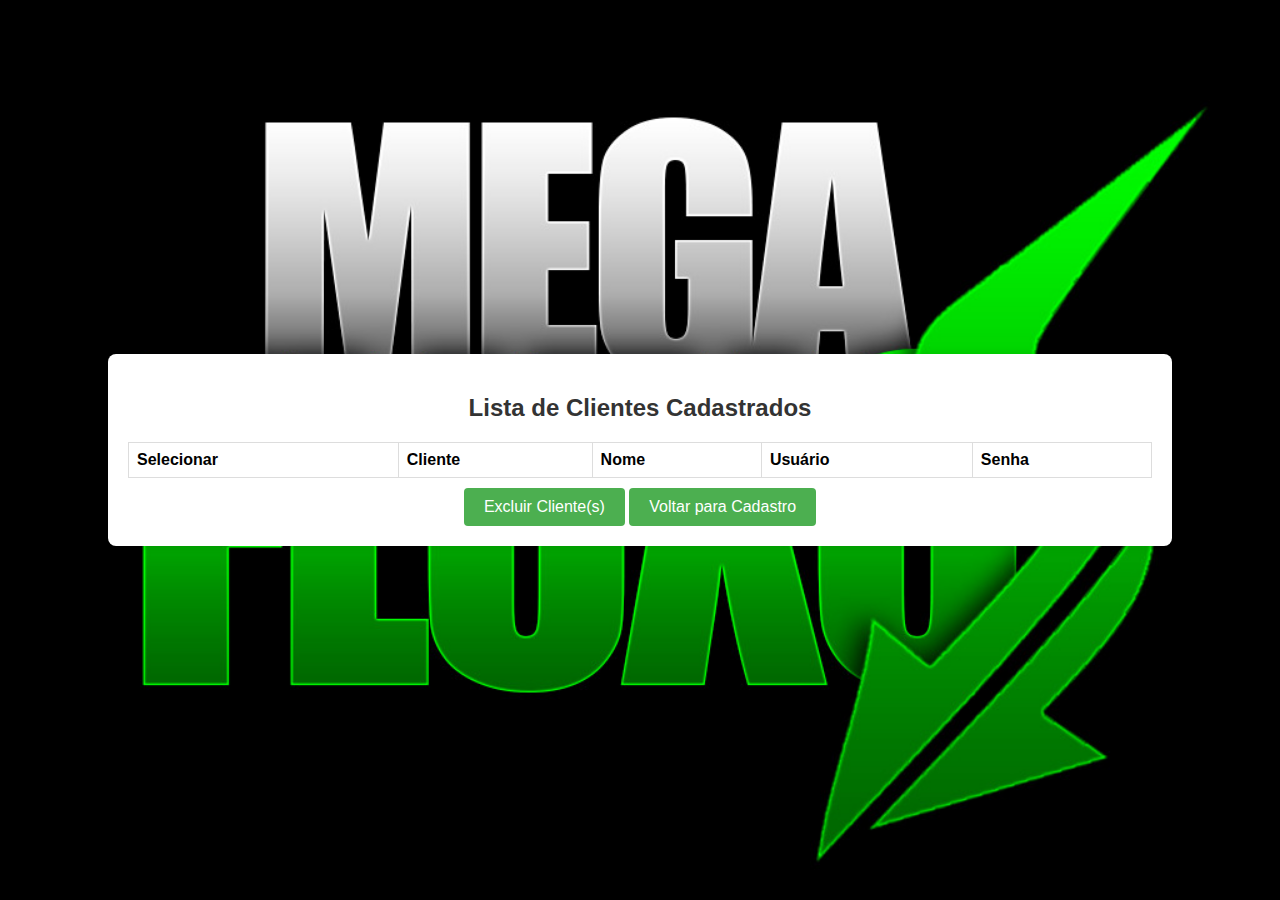
<file: clientes.html>
<!DOCTYPE html>
<html lang="pt-br">
<head>
  <meta charset="UTF-8" />
  <meta http-equiv="X-UA-Compatible" content="IE=edge" />
  <meta name="viewport" content="width=device-width, initial-scale=1.0" />
  <link
    rel="stylesheet"
    href="https://stackpath.bootstrapcdn.com/font-awesome/4.7.0/css/font-awesome.min.css"
  />
  <link rel="stylesheet" href="clientes.css" />
  <title>Lista de Clientes</title>
</head>
<body>
  <div class="overlay"></div>
  <div class="container">
    <div class="card">
      <h2>Lista de Clientes Cadastrados</h2>
      <div id="msgError"></div>
      <div id="msgSuccess"></div>

      <div class="clientes-list" id="clientesList">
        <!-- Conteúdo da lista de clientes será adicionado aqui -->
      </div>

      <div class="button-container">
        <button class="action-button" onclick="excluirClientes()">Excluir Cliente(s)</button>
        <button class="action-button" onclick="voltarParaCadastro()">Voltar para Cadastro</button>
      </div>
    </div>
  </div>

  <script src="clientes.js"></script>
</body>
</html>
</file>
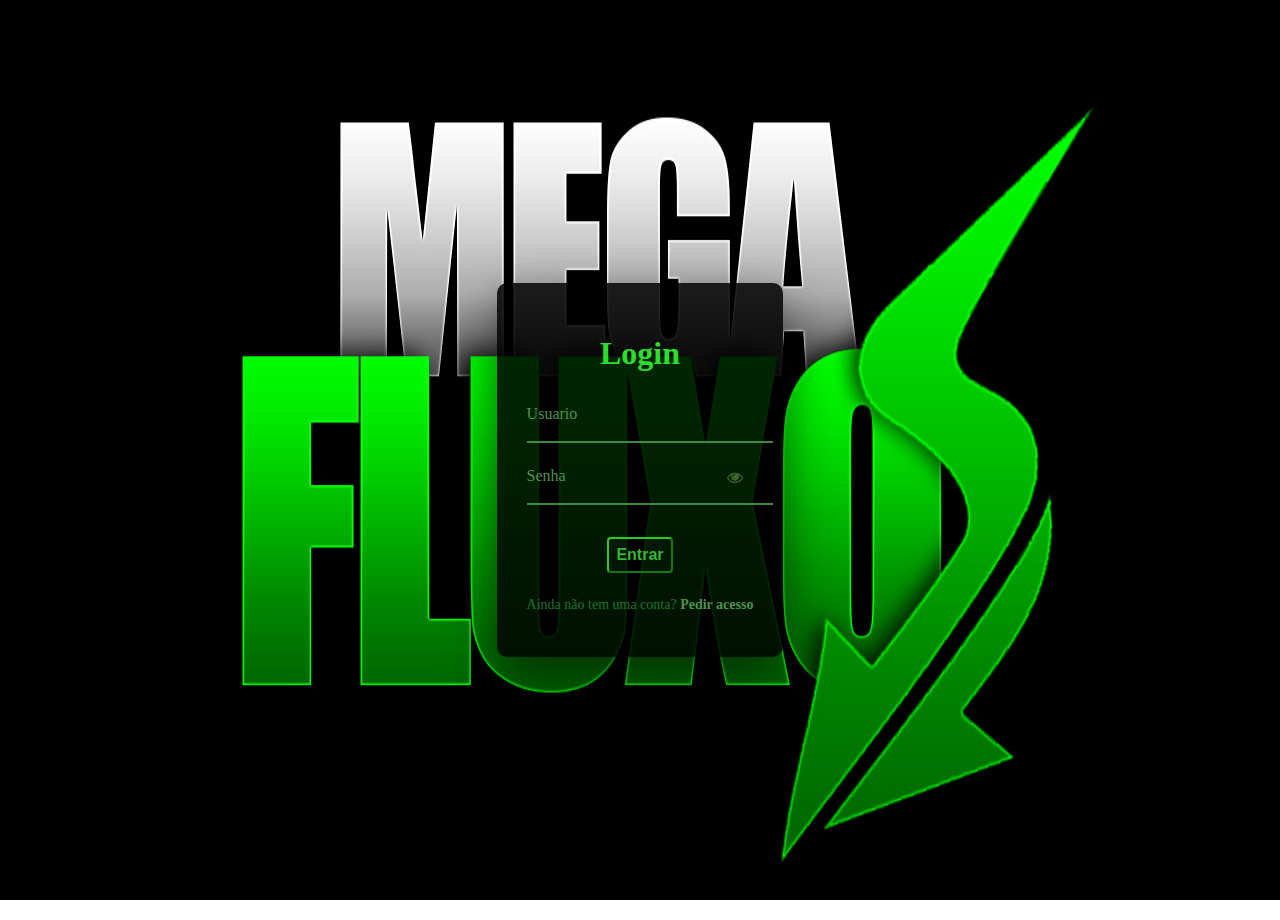
<file: signin.html>
<!DOCTYPE html>
<html lang="pt-br">
  <head>
    <meta charset="UTF-8" />
    <meta http-equiv="X-UA-Compatible" content="IE=edge" />
    <meta name="viewport" content="width=device-width, initial-scale=1.0" />
    <link
      rel="stylesheet"
      href="https://stackpath.bootstrapcdn.com/font-awesome/4.7.0/css/font-awesome.min.css"
    />
    <link rel="stylesheet" href="signin.css" />
    <title>MEGA FLUXO</title>
  </head>
  <body>
    <div class="container">
      <div class="card">
        <h1>Login</h1>

        <div id="msgError"></div>

        <div class="label-float">
          <input type="text" id="usuario" placeholder="" required />
          <label id="userLabel" for="usuario">Usuario</label>
        </div>

        <div class="label-float">
          <input type="password" id="senha" placeholder="" required />
          <label id="senhaLabel" for="senha">Senha</label>
          <i class="fa fa-eye" aria-hidden="true"></i>
        </div>

        <div class="justify-center">
          <button onclick="entrar()">Entrar</button>
        </div>

        <!-- Remova ou comente a linha abaixo se não quiser a linha horizontal -->
        <!-- <div class="justify-center">
          <hr />
        </div> -->

        <p>
          Ainda não tem uma conta?
          <a href="https://t.me/suporte_quotexGain" target="_blank">
            Pedir acesso
          </a>
        </p>
      </div>
    </div>

    <script src="signin.js"></script>
  </body>
</html>
</file>
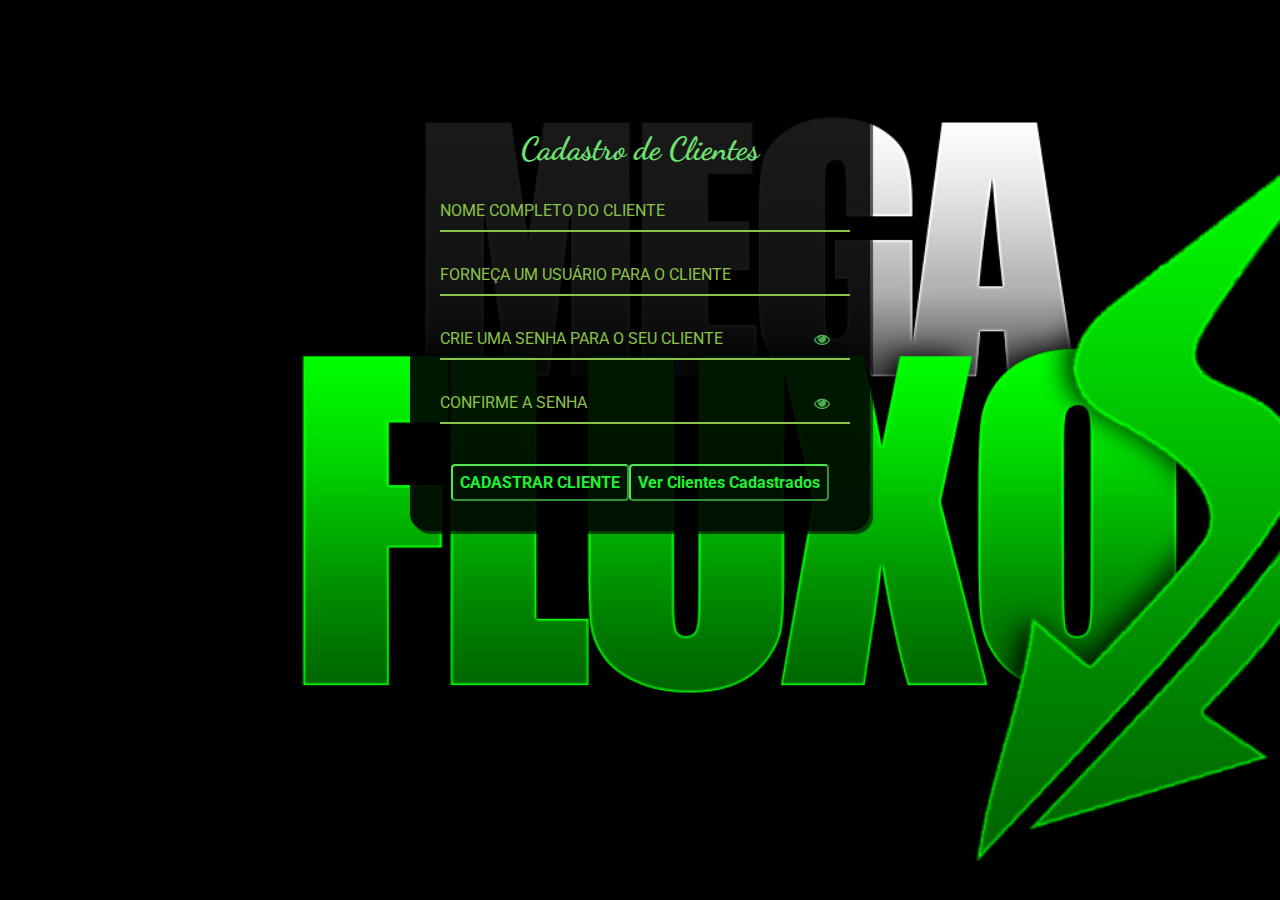
<file: signup.html>
<!DOCTYPE html>
<html lang="pt-br">
<head>
  <meta charset="UTF-8" />
  <meta http-equiv="X-UA-Compatible" content="IE=edge" />
  <meta name="viewport" content="width=device-width, initial-scale=1.0" />
  <link
    rel="stylesheet"
    href="https://stackpath.bootstrapcdn.com/font-awesome/4.7.0/css/font-awesome.min.css"
  />
  <link rel="stylesheet" href="signup.css" />
  <title>CADASTRO DO MEGA FLUXO</title>
</head>
<body>
  <div class="overlay"></div> <!-- Adicionado a sobreposição -->
  <div class="container">
    <div class="card">
      <h1>Cadastro de Clientes</h1>

      <div id="msgError"></div>
      <div id="msgSuccess"></div>

      <div class="label-float">
        <input type="text" id="nome" placeholder=" " required />
        <label id="labelNome" for="nome">NOME COMPLETO DO CLIENTE</label>
      </div>

      <div class="label-float">
        <input type="text" id="usuario" placeholder=" " required />
        <label id="labelUsuario" for="usuario">FORNEÇA UM USUÁRIO PARA O CLIENTE</label>
      </div>

      <div class="label-float">
        <input type="password" id="senha" placeholder=" " required />
        <label id="labelSenha" for="senha">CRIE UMA SENHA PARA O SEU CLIENTE</label>
        <i id="verSenha" class="fa fa-eye" aria-hidden="true"></i>
      </div>

      <div class="label-float">
        <input type="password" id="confirmSenha" placeholder=" " required />
        <label id="labelConfirmSenha" for="confirmSenha"
          >CONFIRME A SENHA</label
        >
        <i id="verConfirmSenha" class="fa fa-eye" aria-hidden="true"></i>
      </div>

      <div class="justify-center">
        <button onclick="cadastrar()">CADASTRAR CLIENTE</button>

        <!-- Adicione este botão para visualizar clientes cadastrados -->
        <button onclick="visualizarClientes()">Ver Clientes Cadastrados</button>
      </div>
    </div>
  </div>

  <script src="signup.js"></script>
</body>
</html>
</file>
<file: clientes.css>
/* Configuração básica do corpo da página */
body {
  margin: 0;
  padding: 0;
  font-family: 'Arial', sans-serif;
  background-image: url('cadastro.png');
  background-size: cover;
  background-position: center;
  background-repeat: no-repeat;
}

/* Layout do conteúdo centralizado */
.container {
  display: flex;
  justify-content: center;
  align-items: center;
  height: 100vh;
}

/* Estilo do card de conteúdo */
.card {
  background-color: #fff;
  border-radius: 8px;
  box-shadow: 0 0 10px rgba(0, 0, 0, 0.1);
  padding: 20px;
  width: 80%;
  text-align: center;
}

/* Estilo do cabeçalho h2 */
h2 {
  color: #333;
}

/* Estilo da sobreposição */
.overlay {
  position: fixed;
  top: 0;
  left: 0;
  width: 100%;
  height: 100%;
  background-color: rgba(0, 0, 0, 0.5);
  display: none;
}

/* Estilo da tabela de clientes */
.clientes-table {
  width: 100%;
  border-collapse: collapse;
  margin-top: 20px;
}

/* Estilo das células da tabela */
.clientes-table th,
.clientes-table td {
  border: 1px solid #ddd;
  padding: 8px;
  text-align: left;
}

/* Estilo do checkbox do cliente */
.cliente-checkbox {
  width: 16px;
  height: 16px;
  margin: 0;
  margin-right: 5px;
}

/* Larguras específicas para as colunas da tabela de clientes */
.cliente-selecao {
  width: 10px; /* Ajuste conforme necessário */
}

.cliente-numero {
  width: 50px;
}

.cliente-nome {
  width: 150px; /* Ajuste conforme necessário */
}

.cliente-usuario {
  width: 100px; /* Ajuste conforme necessário */
}

.cliente-senha {
  width: 80px; /* Ajuste conforme necessário */
}

/* Estilo do botão de ação */
.action-button {
  background-color: #4caf50;
  color: #fff;
  border: none;
  padding: 10px 20px;
  text-align: center;
  text-decoration: none;
  display: inline-block;
  font-size: 16px;
  cursor: pointer;
  border-radius: 4px;
  margin-top: 10px;
}

/* Efeito de hover para o botão de ação */
.action-button:hover {
  background-color: #45a049;
}
</file>
<file: signin.css>
<!DOCTYPE html>
<html lang="pt-br">
<head>
  <meta charset="UTF-8" />
  <meta http-equiv="X-UA-Compatible" content="IE=edge" />
  <meta name="viewport" content="width=device-width, initial-scale=1.0" />
  <link rel="stylesheet" href="https://stackpath.bootstrapcdn.com/font-awesome/4.7.0/css/font-awesome.min.css" />
  <link rel="stylesheet" href="../css/signin.css" />
  <style>
    @import url('https://fonts.googleapis.com/css2?family=Roboto:ital,wght@0,100;0,300;0,400;0,500;0,700;0,900;1,100;1,300;1,400;1,500;1,700;1,900&display=swap');
    @import url('https://fonts.googleapis.com/css2?family=Dancing+Script:wght@400;700&display=swap');

    * {
      margin: 0;
      padding: 0;
      font-family: 'Dancing Script', sans-serif;
    }

    h1 {
      text-align: center;
      margin-bottom: 20px;
      color: #25c325;
      font-family: 'Dancing Script', cursive, sans-serif;
    }

    body {
      background-image: url("bg-signin.jpg");
      background-repeat: no-repeat;
      background-size: 100% 100%; /* Alterado para cobrir totalmente a tela */
      background-attachment: fixed;
      background-position: center;
      color: white;
      margin: 0;
      padding: 0;
    }

    .container {
      display: flex;
      justify-content: center;
      flex-direction: column;
      align-items: center;
      height: 100vh;
      margin-top: 20px;
    }

    .card {
      position: relative;
      z-index: 1;
      background-color: rgba(0, 0, 0, 0.85);
      padding: 30px;
      border-radius: 10px;
      box-shadow: 0 20px 50px rgba(0, 0, 0, 0.6);
    }

    h1 {
      text-align: center;
      margin-bottom: 20px;
      color: #2bde2b;
      font-family: 'Dancing', cursive;
    }

    .label-float input {
      width: 100%;
      padding: 10px;
      display: inline-block;
      border: 0;
      border-bottom: 2px solid #3e8a3e;
      background-color: transparent;
      outline: none;
      min-width: 180px;
      font-size: 14px;
      transition: all .3s ease-out;
      border-radius: 0;
      color: white;
    }

    .label-float {
      position: relative;
      padding-top: 13px;
      margin-top: 5%;
      margin-bottom: 5%;
    }

    .label-float input:focus {
      border-bottom: 2px solid #206520;
    }

    .label-float label {
      color: #4a944a;
      pointer-event: none;
      position: absolute;
      top: 0;
      left: 0;
      margin-top: 13px;
      transition: all .3s ease-out;
    }

    .label-float input:focus + label,
    .label-float input:valid + label {
      font-size: 13px;
      margin-top: 0;
      color: #19772d;
    }

    button {
      background-color: transparent;
      border-color: #23cd23;
      color: #31b731;
      padding: 7px;
      font-weight: bold;
      font-size: 16px;
      margin-top: 20px;
      margin-bottom: 10px;
      border-radius: 4px;
      cursor: pointer;
      outline: none;
      transition: all .4s ease-out;
    }

    button:hover {
      background-color: #44ee44;
      color: #fff;
    }

    .justify-center {
      display: flex;
      justify-content: center;
    }

    hr {
      margin-top: 10px;
      margin-bottom: 10px;
      width: 60%;
    }

    p {
      color: #19772d;
      font-size: 14px;
      text-align: center;
    }

    a {
      color: #4a944a;
      font-weight: bold;
      text-decoration: none;
      transition: all .3s ease-out;
    }

    a:hover {
      color: #3fdf3f;
    }

    .fa-eye {
      position: absolute;
      top: 15px;
      right: 10px;
      cursor: pointer;
      color: #3e642d;
    }

    #msgError {
      text-align: center;
      color: #1b4e16;
      background-color: #3fd972;
      padding: 10px;
      border-radius: 4px;
      display: none;
    }
  </style>
  <title>MEGA FLUXO</title>
</head>
<body>
  <div class="container">
    <div class="card">
      <h1>Entrar</h1>

      <div id="msgError"></div>

      <div class="label-float">
        <input type="text" id="usuario" placeholder="" required />
        <label id="userLabel" for="usuario">Usuario</label>
      </div>

      <div class="label-float">
        <input type="password" id="senha" placeholder="" required />
        <label id="senhaLabel" for="senha">Senha</label>
        <i class="fa fa-eye" aria-hidden="true"></i>
      </div>

      <div class="justify-center">
        <button onclick="entrar()">Entrar</button>
      </div>

      <div class="justify-center">
        <hr />
      </div>

      <p>
        Não tem uma conta?
        <a href="https://acesse.one" target="_blank">Pedir acesso</a>
      </p>
    </div>
  </div>
</body>
</html>
</file>
<file: signup.css>
@import url('https://fonts.googleapis.com/css2?family=Roboto:ital,wght@0,100;0,300;0,400;0,500;0,700;0,900;1,100;1,300;1,400;1,500;1,700;1,900&display=swap');
@import url('https://fonts.googleapis.com/css2?family=Dancing+Script:wght@400;500;700&display=swap'); /* Adicionando a fonte Dancing Script */

* {
  margin: 0;
  padding: 0;
  font-family: 'Roboto', sans-serif;
}

body {
  background-image: url("bg-signup.png");
  background-repeat: no-repeat;
  background-size: cover;
  background-attachment: fixed;
}

.container {
  display: flex;
  justify-content: center;
  width: 100%;
  margin-top: 100px;
}

.card {
  background-color: rgba(0, 0, 0, 0.9); /* Ajuste a opacidade conforme necessário */
  padding: 30px;
  border-radius: 4%;
  box-shadow: 3px 3px 1px 0px #000000a0;
  width: 400px;
}

h1 {
  text-align: center;
  margin-bottom: 20px;
  color: #6ee372; /* Verde mais claro */
  font-family: 'Dancing Script', cursive; /* Usando a fonte Dancing Script para o título */
}

.label-float input {
  width: 100%;
  padding: 5px 5px;
  display: inline-block;
  border: 0;
  border-bottom: 2px solid #8bc34a; /* Verde mais claro */
  background-color: transparent;
  outline: none;
  min-width: 180px;
  font-size: 16px;
  transition: all .3s ease-out;
  border-radius: 0;
  color: #8bc34a; /* Verde mais claro */
}

.label-float {
  position: relative;
  padding-top: 13px;
  margin-top: 5%;
  margin-bottom: 5%;
}

.label-float input:focus {
  border-bottom: 2px solid #4caf50; /* Verde mais claro ao focar */
}

.label-float label {
  color: #8bc34a; /* Verde mais claro */
  pointer-event: none;
  position: absolute;
  top: 0;
  left: 0;
  margin-top: 13px;
  transition: all .3s ease-out;
}

.label-float input:focus + label,
.label-float input:valid + label {
  font-size: 13px;
  margin-top: 0;
  color: #4caf50; /* Verde mais claro */
}

button {
  background-color: transparent;
  border-color: #50e655; /* Verde mais claro */
  color: rgb(32, 241, 53);
  padding: 7px;
  font-weight: bold;
  font-size: 12pt;
  margin-top: 20px;
  border-radius: 4px;
  cursor: pointer;
  outline: none;
  transition: all .4s ease-out;
}

button:hover {
  background-color: rgb(80, 239, 48); /* Verde mais claro ao passar o mouse */
  color: #fff;
}

.justify-center {
  display: flex;
  justify-content: center;
}

.fa-eye {
  position: absolute;
  top: 15px;
  right: 10px;
  cursor: pointer;
  color: #4caf50; /* Verde mais claro */
}

#msgError {
  text-align: center;
  color: rgb(17, 60, 9);
  background-color: rgba(113, 249, 83, 0.902);
  padding: 10px;
  border-radius: 4px;
  display: none;
}

#msgSuccess {
  text-align: center;
  color: #00bb00;
  background-color: #bbffbe;
  padding: 10px;
  border-radius: 4px;
  display: none;
}
</file>
